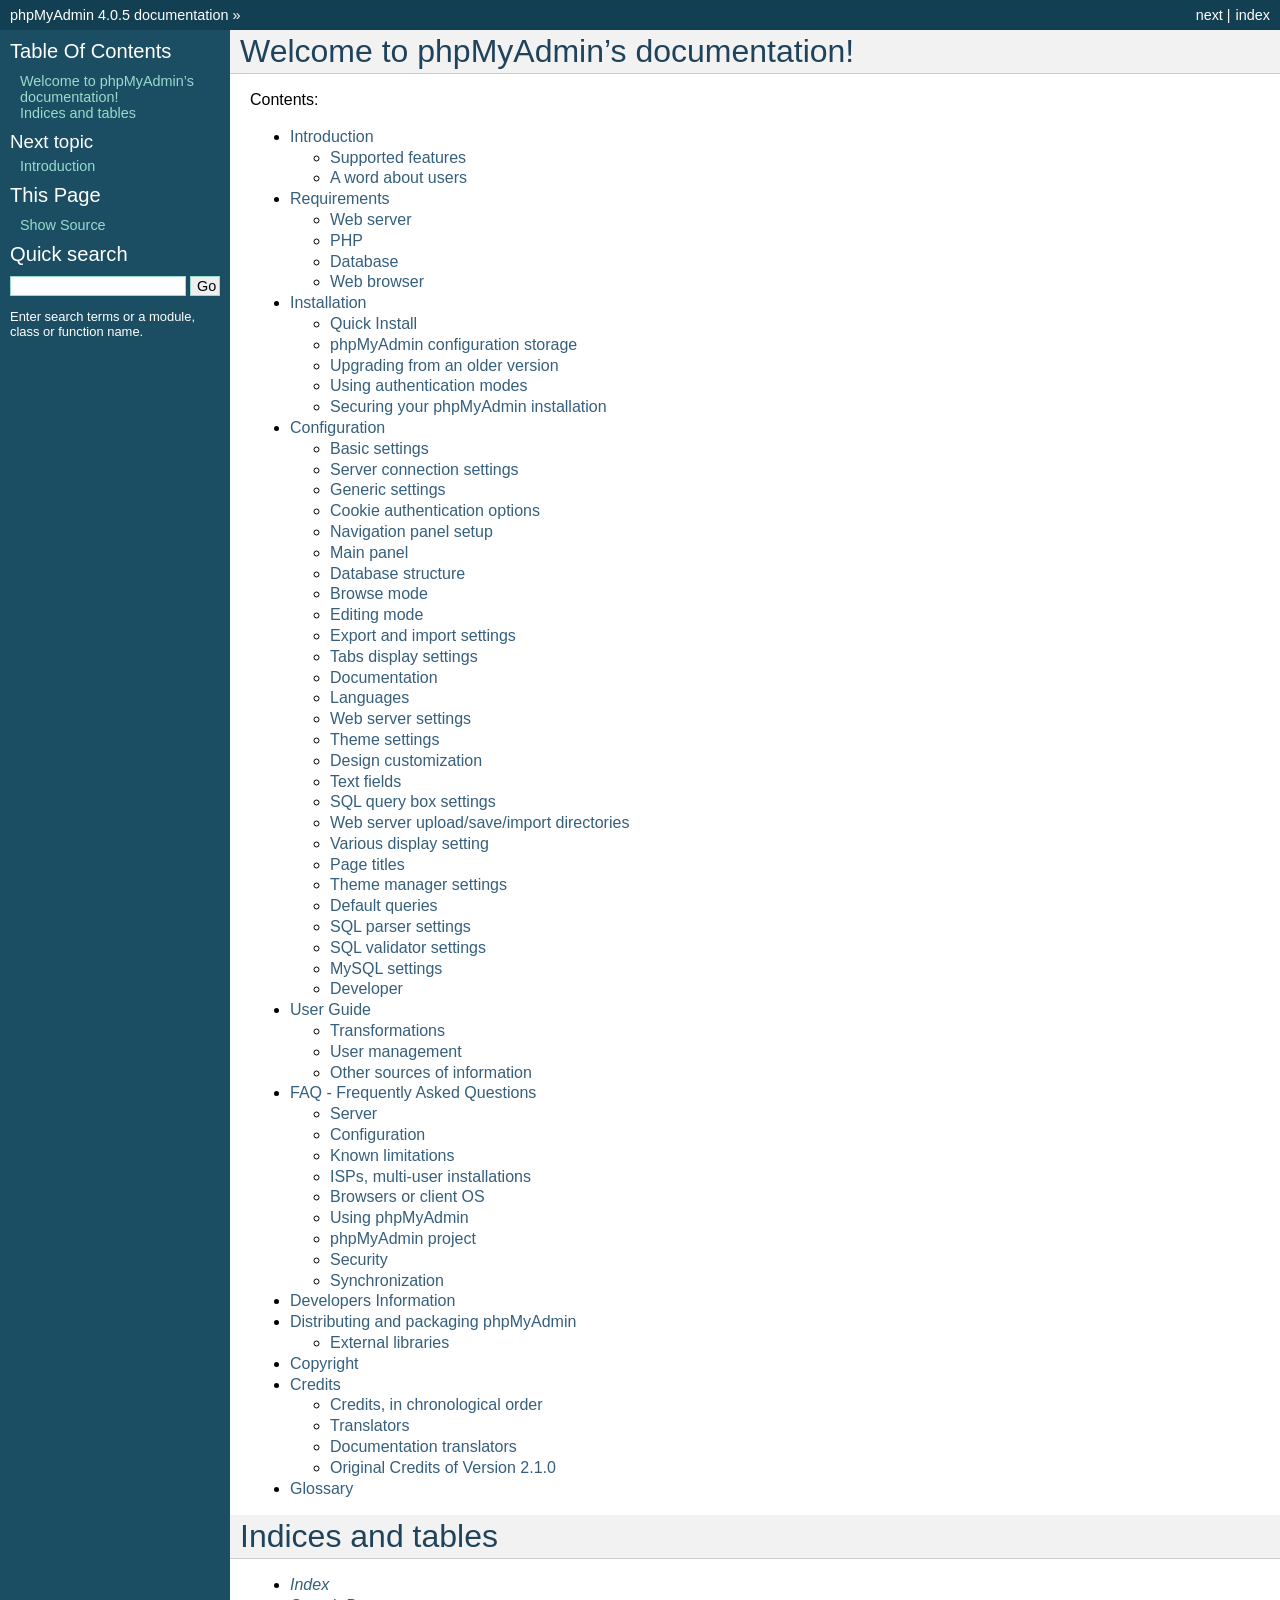
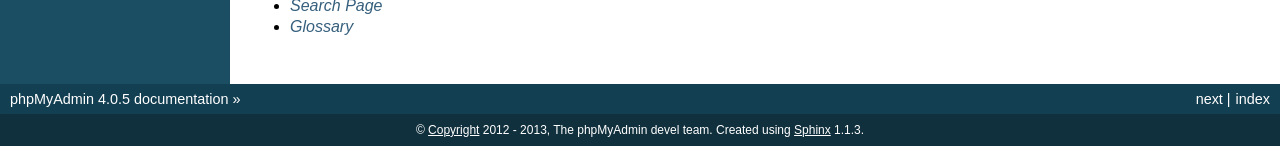
<file: Admin/mysql/doc/html/index.html>
<!DOCTYPE html PUBLIC "-//W3C//DTD XHTML 1.0 Transitional//EN"
  "http://www.w3.org/TR/xhtml1/DTD/xhtml1-transitional.dtd">


<html xmlns="http://www.w3.org/1999/xhtml">
  <head>
    <meta http-equiv="Content-Type" content="text/html; charset=utf-8" />
    
    <title>Welcome to phpMyAdmin’s documentation! &mdash; phpMyAdmin 4.0.5 documentation</title>
    
    <link rel="stylesheet" href="_static/default.css" type="text/css" />
    <link rel="stylesheet" href="_static/pygments.css" type="text/css" />
    
    <script type="text/javascript">
      var DOCUMENTATION_OPTIONS = {
        URL_ROOT:    '',
        VERSION:     '4.0.5',
        COLLAPSE_INDEX: false,
        FILE_SUFFIX: '.html',
        HAS_SOURCE:  true
      };
    </script>
    <script type="text/javascript" src="_static/jquery.js"></script>
    <script type="text/javascript" src="_static/underscore.js"></script>
    <script type="text/javascript" src="_static/doctools.js"></script>
    <link rel="copyright" title="Copyright" href="copyright.html" />
    <link rel="top" title="phpMyAdmin 4.0.5 documentation" href="#" />
    <link rel="next" title="Introduction" href="intro.html" /> 
  </head>
  <body>
    <div class="related">
      <h3>Navigation</h3>
      <ul>
        <li class="right" style="margin-right: 10px">
          <a href="genindex.html" title="General Index"
             accesskey="I">index</a></li>
        <li class="right" >
          <a href="intro.html" title="Introduction"
             accesskey="N">next</a> |</li>
        <li><a href="#">phpMyAdmin 4.0.5 documentation</a> &raquo;</li> 
      </ul>
    </div>  

    <div class="document">
      <div class="documentwrapper">
        <div class="bodywrapper">
          <div class="body">
            
  <div class="section" id="welcome-to-phpmyadmin-s-documentation">
<h1>Welcome to phpMyAdmin&#8217;s documentation!<a class="headerlink" href="#welcome-to-phpmyadmin-s-documentation" title="Permalink to this headline">¶</a></h1>
<p>Contents:</p>
<div class="toctree-wrapper compound">
<ul>
<li class="toctree-l1"><a class="reference internal" href="intro.html">Introduction</a><ul>
<li class="toctree-l2"><a class="reference internal" href="intro.html#supported-features">Supported features</a></li>
<li class="toctree-l2"><a class="reference internal" href="intro.html#a-word-about-users">A word about users</a></li>
</ul>
</li>
<li class="toctree-l1"><a class="reference internal" href="require.html">Requirements</a><ul>
<li class="toctree-l2"><a class="reference internal" href="require.html#web-server">Web server</a></li>
<li class="toctree-l2"><a class="reference internal" href="require.html#php">PHP</a></li>
<li class="toctree-l2"><a class="reference internal" href="require.html#database">Database</a></li>
<li class="toctree-l2"><a class="reference internal" href="require.html#web-browser">Web browser</a></li>
</ul>
</li>
<li class="toctree-l1"><a class="reference internal" href="setup.html">Installation</a><ul>
<li class="toctree-l2"><a class="reference internal" href="setup.html#quick-install">Quick Install</a></li>
<li class="toctree-l2"><a class="reference internal" href="setup.html#phpmyadmin-configuration-storage">phpMyAdmin configuration storage</a></li>
<li class="toctree-l2"><a class="reference internal" href="setup.html#upgrading-from-an-older-version">Upgrading from an older version</a></li>
<li class="toctree-l2"><a class="reference internal" href="setup.html#using-authentication-modes">Using authentication modes</a></li>
<li class="toctree-l2"><a class="reference internal" href="setup.html#securing-your-phpmyadmin-installation">Securing your phpMyAdmin installation</a></li>
</ul>
</li>
<li class="toctree-l1"><a class="reference internal" href="config.html">Configuration</a><ul>
<li class="toctree-l2"><a class="reference internal" href="config.html#basic-settings">Basic settings</a></li>
<li class="toctree-l2"><a class="reference internal" href="config.html#server-connection-settings">Server connection settings</a></li>
<li class="toctree-l2"><a class="reference internal" href="config.html#generic-settings">Generic settings</a></li>
<li class="toctree-l2"><a class="reference internal" href="config.html#cookie-authentication-options">Cookie authentication options</a></li>
<li class="toctree-l2"><a class="reference internal" href="config.html#navigation-panel-setup">Navigation panel setup</a></li>
<li class="toctree-l2"><a class="reference internal" href="config.html#main-panel">Main panel</a></li>
<li class="toctree-l2"><a class="reference internal" href="config.html#database-structure">Database structure</a></li>
<li class="toctree-l2"><a class="reference internal" href="config.html#browse-mode">Browse mode</a></li>
<li class="toctree-l2"><a class="reference internal" href="config.html#editing-mode">Editing mode</a></li>
<li class="toctree-l2"><a class="reference internal" href="config.html#export-and-import-settings">Export and import settings</a></li>
<li class="toctree-l2"><a class="reference internal" href="config.html#tabs-display-settings">Tabs display settings</a></li>
<li class="toctree-l2"><a class="reference internal" href="config.html#documentation">Documentation</a></li>
<li class="toctree-l2"><a class="reference internal" href="config.html#languages">Languages</a></li>
<li class="toctree-l2"><a class="reference internal" href="config.html#web-server-settings">Web server settings</a></li>
<li class="toctree-l2"><a class="reference internal" href="config.html#theme-settings">Theme settings</a></li>
<li class="toctree-l2"><a class="reference internal" href="config.html#design-customization">Design customization</a></li>
<li class="toctree-l2"><a class="reference internal" href="config.html#text-fields">Text fields</a></li>
<li class="toctree-l2"><a class="reference internal" href="config.html#sql-query-box-settings">SQL query box settings</a></li>
<li class="toctree-l2"><a class="reference internal" href="config.html#web-server-upload-save-import-directories">Web server upload/save/import directories</a></li>
<li class="toctree-l2"><a class="reference internal" href="config.html#various-display-setting">Various display setting</a></li>
<li class="toctree-l2"><a class="reference internal" href="config.html#page-titles">Page titles</a></li>
<li class="toctree-l2"><a class="reference internal" href="config.html#theme-manager-settings">Theme manager settings</a></li>
<li class="toctree-l2"><a class="reference internal" href="config.html#default-queries">Default queries</a></li>
<li class="toctree-l2"><a class="reference internal" href="config.html#sql-parser-settings">SQL parser settings</a></li>
<li class="toctree-l2"><a class="reference internal" href="config.html#sql-validator-settings">SQL validator settings</a></li>
<li class="toctree-l2"><a class="reference internal" href="config.html#mysql-settings">MySQL settings</a></li>
<li class="toctree-l2"><a class="reference internal" href="config.html#developer">Developer</a></li>
</ul>
</li>
<li class="toctree-l1"><a class="reference internal" href="user.html">User Guide</a><ul>
<li class="toctree-l2"><a class="reference internal" href="transformations.html">Transformations</a></li>
<li class="toctree-l2"><a class="reference internal" href="privileges.html">User management</a></li>
<li class="toctree-l2"><a class="reference internal" href="other.html">Other sources of information</a></li>
</ul>
</li>
<li class="toctree-l1"><a class="reference internal" href="faq.html">FAQ - Frequently Asked Questions</a><ul>
<li class="toctree-l2"><a class="reference internal" href="faq.html#server">Server</a></li>
<li class="toctree-l2"><a class="reference internal" href="faq.html#configuration">Configuration</a></li>
<li class="toctree-l2"><a class="reference internal" href="faq.html#known-limitations">Known limitations</a></li>
<li class="toctree-l2"><a class="reference internal" href="faq.html#isps-multi-user-installations">ISPs, multi-user installations</a></li>
<li class="toctree-l2"><a class="reference internal" href="faq.html#browsers-or-client-os">Browsers or client OS</a></li>
<li class="toctree-l2"><a class="reference internal" href="faq.html#using-phpmyadmin">Using phpMyAdmin</a></li>
<li class="toctree-l2"><a class="reference internal" href="faq.html#phpmyadmin-project">phpMyAdmin project</a></li>
<li class="toctree-l2"><a class="reference internal" href="faq.html#security">Security</a></li>
<li class="toctree-l2"><a class="reference internal" href="faq.html#synchronization">Synchronization</a></li>
</ul>
</li>
<li class="toctree-l1"><a class="reference internal" href="developers.html">Developers Information</a></li>
<li class="toctree-l1"><a class="reference internal" href="vendors.html">Distributing and packaging phpMyAdmin</a><ul>
<li class="toctree-l2"><a class="reference internal" href="vendors.html#external-libraries">External libraries</a></li>
</ul>
</li>
<li class="toctree-l1"><a class="reference internal" href="copyright.html">Copyright</a></li>
<li class="toctree-l1"><a class="reference internal" href="credits.html">Credits</a><ul>
<li class="toctree-l2"><a class="reference internal" href="credits.html#credits-in-chronological-order">Credits, in chronological order</a></li>
<li class="toctree-l2"><a class="reference internal" href="credits.html#translators">Translators</a></li>
<li class="toctree-l2"><a class="reference internal" href="credits.html#documentation-translators">Documentation translators</a></li>
<li class="toctree-l2"><a class="reference internal" href="credits.html#original-credits-of-version-2-1-0">Original Credits of Version 2.1.0</a></li>
</ul>
</li>
<li class="toctree-l1"><a class="reference internal" href="glossary.html">Glossary</a></li>
</ul>
</div>
</div>
<div class="section" id="indices-and-tables">
<h1>Indices and tables<a class="headerlink" href="#indices-and-tables" title="Permalink to this headline">¶</a></h1>
<ul class="simple">
<li><a class="reference internal" href="genindex.html"><em>Index</em></a></li>
<li><a class="reference internal" href="search.html"><em>Search Page</em></a></li>
<li><a class="reference internal" href="glossary.html#glossary"><em>Glossary</em></a></li>
</ul>
</div>


          </div>
        </div>
      </div>
      <div class="sphinxsidebar">
        <div class="sphinxsidebarwrapper">
  <h3><a href="#">Table Of Contents</a></h3>
  <ul>
<li><a class="reference internal" href="#">Welcome to phpMyAdmin&#8217;s documentation!</a><ul>
</ul>
</li>
<li><a class="reference internal" href="#indices-and-tables">Indices and tables</a></li>
</ul>

  <h4>Next topic</h4>
  <p class="topless"><a href="intro.html"
                        title="next chapter">Introduction</a></p>
  <h3>This Page</h3>
  <ul class="this-page-menu">
    <li><a href="_sources/index.txt"
           rel="nofollow">Show Source</a></li>
  </ul>
<div id="searchbox" style="display: none">
  <h3>Quick search</h3>
    <form class="search" action="search.html" method="get">
      <input type="text" name="q" />
      <input type="submit" value="Go" />
      <input type="hidden" name="check_keywords" value="yes" />
      <input type="hidden" name="area" value="default" />
    </form>
    <p class="searchtip" style="font-size: 90%">
    Enter search terms or a module, class or function name.
    </p>
</div>
<script type="text/javascript">$('#searchbox').show(0);</script>
        </div>
      </div>
      <div class="clearer"></div>
    </div>
    <div class="related">
      <h3>Navigation</h3>
      <ul>
        <li class="right" style="margin-right: 10px">
          <a href="genindex.html" title="General Index"
             >index</a></li>
        <li class="right" >
          <a href="intro.html" title="Introduction"
             >next</a> |</li>
        <li><a href="#">phpMyAdmin 4.0.5 documentation</a> &raquo;</li> 
      </ul>
    </div>
    <div class="footer">
        &copy; <a href="copyright.html">Copyright</a> 2012 - 2013, The phpMyAdmin devel team.
      Created using <a href="http://sphinx.pocoo.org/">Sphinx</a> 1.1.3.
    </div>
  </body>
</html>
</file>
<file: Admin/mysql/doc/html/_static/default.css>
/*
 * default.css_t
 * ~~~~~~~~~~~~~
 *
 * Sphinx stylesheet -- default theme.
 *
 * :copyright: Copyright 2007-2011 by the Sphinx team, see AUTHORS.
 * :license: BSD, see LICENSE for details.
 *
 */

@import url("basic.css");

/* -- page layout ----------------------------------------------------------- */

body {
    font-family: sans-serif;
    font-size: 100%;
    background-color: #11303d;
    color: #000;
    margin: 0;
    padding: 0;
}

div.document {
    background-color: #1c4e63;
}

div.documentwrapper {
    float: left;
    width: 100%;
}

div.bodywrapper {
    margin: 0 0 0 230px;
}

div.body {
    background-color: #ffffff;
    color: #000000;
    padding: 0 20px 30px 20px;
}

div.footer {
    color: #ffffff;
    width: 100%;
    padding: 9px 0 9px 0;
    text-align: center;
    font-size: 75%;
}

div.footer a {
    color: #ffffff;
    text-decoration: underline;
}

div.related {
    background-color: #133f52;
    line-height: 30px;
    color: #ffffff;
}

div.related a {
    color: #ffffff;
}

div.sphinxsidebar {
}

div.sphinxsidebar h3 {
    font-family: 'Trebuchet MS', sans-serif;
    color: #ffffff;
    font-size: 1.4em;
    font-weight: normal;
    margin: 0;
    padding: 0;
}

div.sphinxsidebar h3 a {
    color: #ffffff;
}

div.sphinxsidebar h4 {
    font-family: 'Trebuchet MS', sans-serif;
    color: #ffffff;
    font-size: 1.3em;
    font-weight: normal;
    margin: 5px 0 0 0;
    padding: 0;
}

div.sphinxsidebar p {
    color: #ffffff;
}

div.sphinxsidebar p.topless {
    margin: 5px 10px 10px 10px;
}

div.sphinxsidebar ul {
    margin: 10px;
    padding: 0;
    color: #ffffff;
}

div.sphinxsidebar a {
    color: #98dbcc;
}

div.sphinxsidebar input {
    border: 1px solid #98dbcc;
    font-family: sans-serif;
    font-size: 1em;
}



/* -- hyperlink styles ------------------------------------------------------ */

a {
    color: #355f7c;
    text-decoration: none;
}

a:visited {
    color: #355f7c;
    text-decoration: none;
}

a:hover {
    text-decoration: underline;
}



/* -- body styles ----------------------------------------------------------- */

div.body h1,
div.body h2,
div.body h3,
div.body h4,
div.body h5,
div.body h6 {
    font-family: 'Trebuchet MS', sans-serif;
    background-color: #f2f2f2;
    font-weight: normal;
    color: #20435c;
    border-bottom: 1px solid #ccc;
    margin: 20px -20px 10px -20px;
    padding: 3px 0 3px 10px;
}

div.body h1 { margin-top: 0; font-size: 200%; }
div.body h2 { font-size: 160%; }
div.body h3 { font-size: 140%; }
div.body h4 { font-size: 120%; }
div.body h5 { font-size: 110%; }
div.body h6 { font-size: 100%; }

a.headerlink {
    color: #c60f0f;
    font-size: 0.8em;
    padding: 0 4px 0 4px;
    text-decoration: none;
}

a.headerlink:hover {
    background-color: #c60f0f;
    color: white;
}

div.body p, div.body dd, div.body li {
    text-align: justify;
    line-height: 130%;
}

div.admonition p.admonition-title + p {
    display: inline;
}

div.admonition p {
    margin-bottom: 5px;
}

div.admonition pre {
    margin-bottom: 5px;
}

div.admonition ul, div.admonition ol {
    margin-bottom: 5px;
}

div.note {
    background-color: #eee;
    border: 1px solid #ccc;
}

div.seealso {
    background-color: #ffc;
    border: 1px solid #ff6;
}

div.topic {
    background-color: #eee;
}

div.warning {
    background-color: #ffe4e4;
    border: 1px solid #f66;
}

p.admonition-title {
    display: inline;
}

p.admonition-title:after {
    content: ":";
}

pre {
    padding: 5px;
    background-color: #eeffcc;
    color: #333333;
    line-height: 120%;
    border: 1px solid #ac9;
    border-left: none;
    border-right: none;
}

tt {
    background-color: #ecf0f3;
    padding: 0 1px 0 1px;
    font-size: 0.95em;
}

th {
    background-color: #ede;
}

.warning tt {
    background: #efc2c2;
}

.note tt {
    background: #d6d6d6;
}

.viewcode-back {
    font-family: sans-serif;
}

div.viewcode-block:target {
    background-color: #f4debf;
    border-top: 1px solid #ac9;
    border-bottom: 1px solid #ac9;
}
</file>
<file: Admin/mysql/doc/html/_static/pygments.css>
.highlight .hll { background-color: #ffffcc }
.highlight  { background: #eeffcc; }
.highlight .c { color: #408090; font-style: italic } /* Comment */
.highlight .err { border: 1px solid #FF0000 } /* Error */
.highlight .k { color: #007020; font-weight: bold } /* Keyword */
.highlight .o { color: #666666 } /* Operator */
.highlight .cm { color: #408090; font-style: italic } /* Comment.Multiline */
.highlight .cp { color: #007020 } /* Comment.Preproc */
.highlight .c1 { color: #408090; font-style: italic } /* Comment.Single */
.highlight .cs { color: #408090; background-color: #fff0f0 } /* Comment.Special */
.highlight .gd { color: #A00000 } /* Generic.Deleted */
.highlight .ge { font-style: italic } /* Generic.Emph */
.highlight .gr { color: #FF0000 } /* Generic.Error */
.highlight .gh { color: #000080; font-weight: bold } /* Generic.Heading */
.highlight .gi { color: #00A000 } /* Generic.Inserted */
.highlight .go { color: #303030 } /* Generic.Output */
.highlight .gp { color: #c65d09; font-weight: bold } /* Generic.Prompt */
.highlight .gs { font-weight: bold } /* Generic.Strong */
.highlight .gu { color: #800080; font-weight: bold } /* Generic.Subheading */
.highlight .gt { color: #0040D0 } /* Generic.Traceback */
.highlight .kc { color: #007020; font-weight: bold } /* Keyword.Constant */
.highlight .kd { color: #007020; font-weight: bold } /* Keyword.Declaration */
.highlight .kn { color: #007020; font-weight: bold } /* Keyword.Namespace */
.highlight .kp { color: #007020 } /* Keyword.Pseudo */
.highlight .kr { color: #007020; font-weight: bold } /* Keyword.Reserved */
.highlight .kt { color: #902000 } /* Keyword.Type */
.highlight .m { color: #208050 } /* Literal.Number */
.highlight .s { color: #4070a0 } /* Literal.String */
.highlight .na { color: #4070a0 } /* Name.Attribute */
.highlight .nb { color: #007020 } /* Name.Builtin */
.highlight .nc { color: #0e84b5; font-weight: bold } /* Name.Class */
.highlight .no { color: #60add5 } /* Name.Constant */
.highlight .nd { color: #555555; font-weight: bold } /* Name.Decorator */
.highlight .ni { color: #d55537; font-weight: bold } /* Name.Entity */
.highlight .ne { color: #007020 } /* Name.Exception */
.highlight .nf { color: #06287e } /* Name.Function */
.highlight .nl { color: #002070; font-weight: bold } /* Name.Label */
.highlight .nn { color: #0e84b5; font-weight: bold } /* Name.Namespace */
.highlight .nt { color: #062873; font-weight: bold } /* Name.Tag */
.highlight .nv { color: #bb60d5 } /* Name.Variable */
.highlight .ow { color: #007020; font-weight: bold } /* Operator.Word */
.highlight .w { color: #bbbbbb } /* Text.Whitespace */
.highlight .mf { color: #208050 } /* Literal.Number.Float */
.highlight .mh { color: #208050 } /* Literal.Number.Hex */
.highlight .mi { color: #208050 } /* Literal.Number.Integer */
.highlight .mo { color: #208050 } /* Literal.Number.Oct */
.highlight .sb { color: #4070a0 } /* Literal.String.Backtick */
.highlight .sc { color: #4070a0 } /* Literal.String.Char */
.highlight .sd { color: #4070a0; font-style: italic } /* Literal.String.Doc */
.highlight .s2 { color: #4070a0 } /* Literal.String.Double */
.highlight .se { color: #4070a0; font-weight: bold } /* Literal.String.Escape */
.highlight .sh { color: #4070a0 } /* Literal.String.Heredoc */
.highlight .si { color: #70a0d0; font-style: italic } /* Literal.String.Interpol */
.highlight .sx { color: #c65d09 } /* Literal.String.Other */
.highlight .sr { color: #235388 } /* Literal.String.Regex */
.highlight .s1 { color: #4070a0 } /* Literal.String.Single */
.highlight .ss { color: #517918 } /* Literal.String.Symbol */
.highlight .bp { color: #007020 } /* Name.Builtin.Pseudo */
.highlight .vc { color: #bb60d5 } /* Name.Variable.Class */
.highlight .vg { color: #bb60d5 } /* Name.Variable.Global */
.highlight .vi { color: #bb60d5 } /* Name.Variable.Instance */
.highlight .il { color: #208050 } /* Literal.Number.Integer.Long */
</file>
